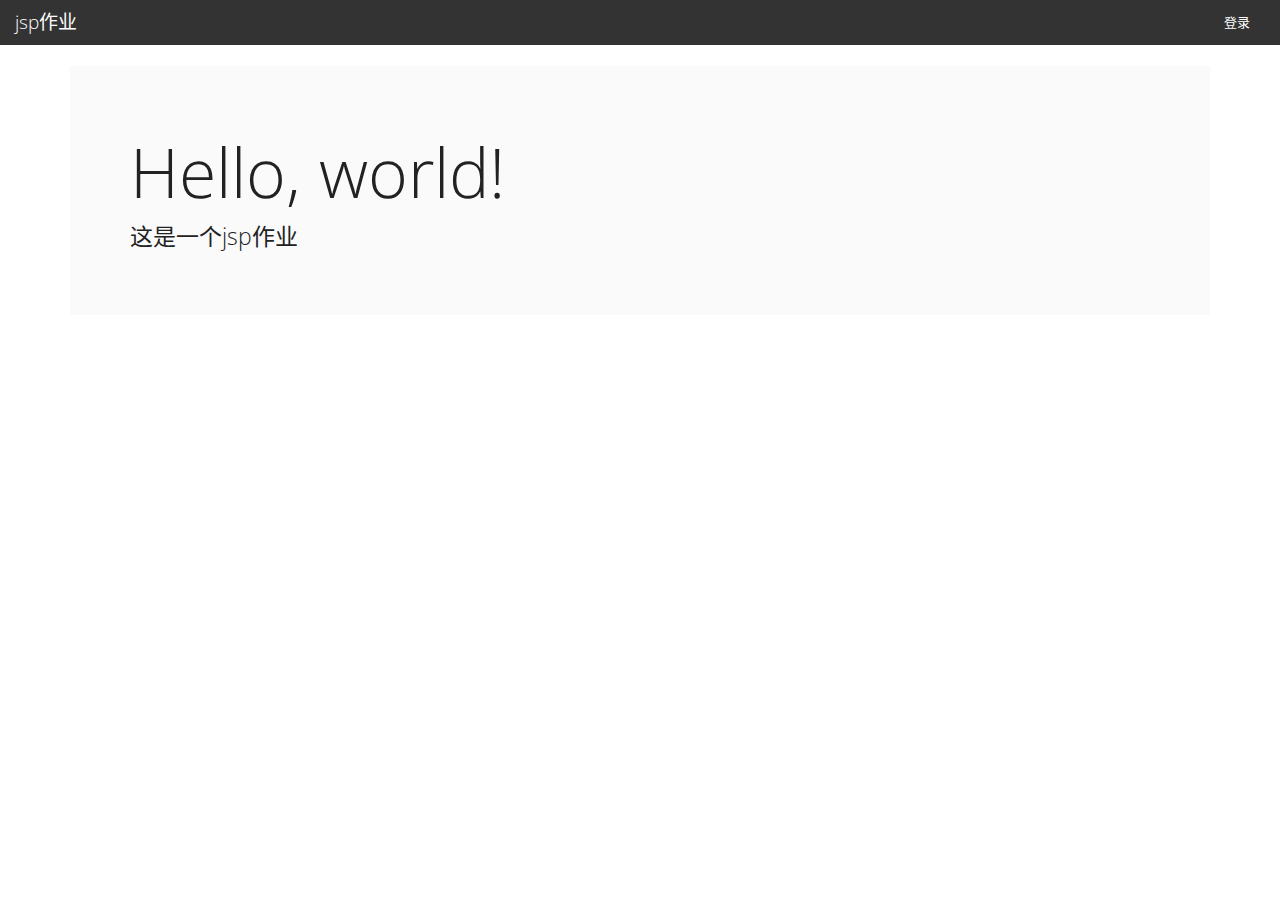
<file: homework2/index.html>
<!DOCTYPE html>
<html lang="zh-CN">
<head>
    <meta charset="utf-8">
    <meta http-equiv="X-UA-Compatible" content="IE=edge">
    <meta name="viewport" content="width=device-width, initial-scale=1">
    <title>jsp作业</title>
    <link href="css/bootstrap.min.css" rel="stylesheet">
</head>
<body>
<nav class="navbar navbar-default">
    <div class="container-fluid">
        <div class="navbar-header">
            <a class="navbar-brand" href="./">jsp作业</a>
        </div>
        <div class="collapse navbar-collapse" id="bs-example-navbar-collapse-1">
            <ul class="nav navbar-nav navbar-right">
                <li><a href="login.html">登录</a></li>
            </ul>
        </div>
    </div>
</nav>
<div class="container">
    <div class="jumbotron">
        <h1>Hello, world!</h1>
        <p>这是一个jsp作业</p>
    </div>
</div>
</body>
</html>
</file>
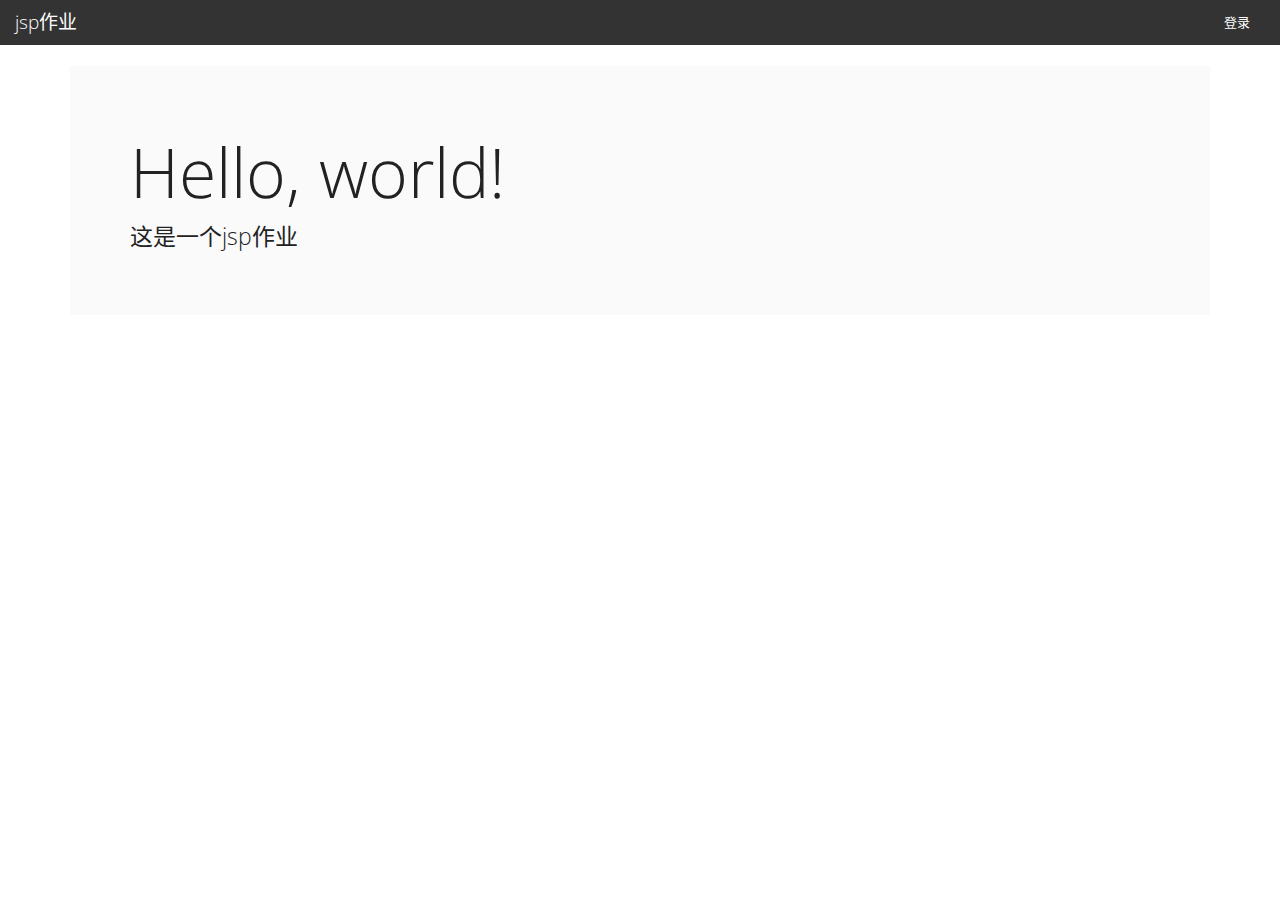
<file: homework3/index.html>
<!DOCTYPE html>
<html lang="zh-CN">
<head>
    <meta charset="utf-8">
    <meta http-equiv="X-UA-Compatible" content="IE=edge">
    <meta name="viewport" content="width=device-width, initial-scale=1">
    <title>jsp作业</title>
    <link href="css/bootstrap.min.css" rel="stylesheet">
</head>
<body>
<nav class="navbar navbar-default">
    <div class="container-fluid">
        <div class="navbar-header">
            <a class="navbar-brand" href="./">jsp作业</a>
        </div>
        <div class="collapse navbar-collapse" id="bs-example-navbar-collapse-1">
            <ul class="nav navbar-nav navbar-right">
                <li><a href="login.jsp">登录</a></li>
            </ul>
        </div>
    </div>
</nav>
<div class="container">
    <div class="jumbotron">
        <h1>Hello, world!</h1>
        <p>这是一个jsp作业</p>
    </div>
</div>
</body>
</html>
</file>
